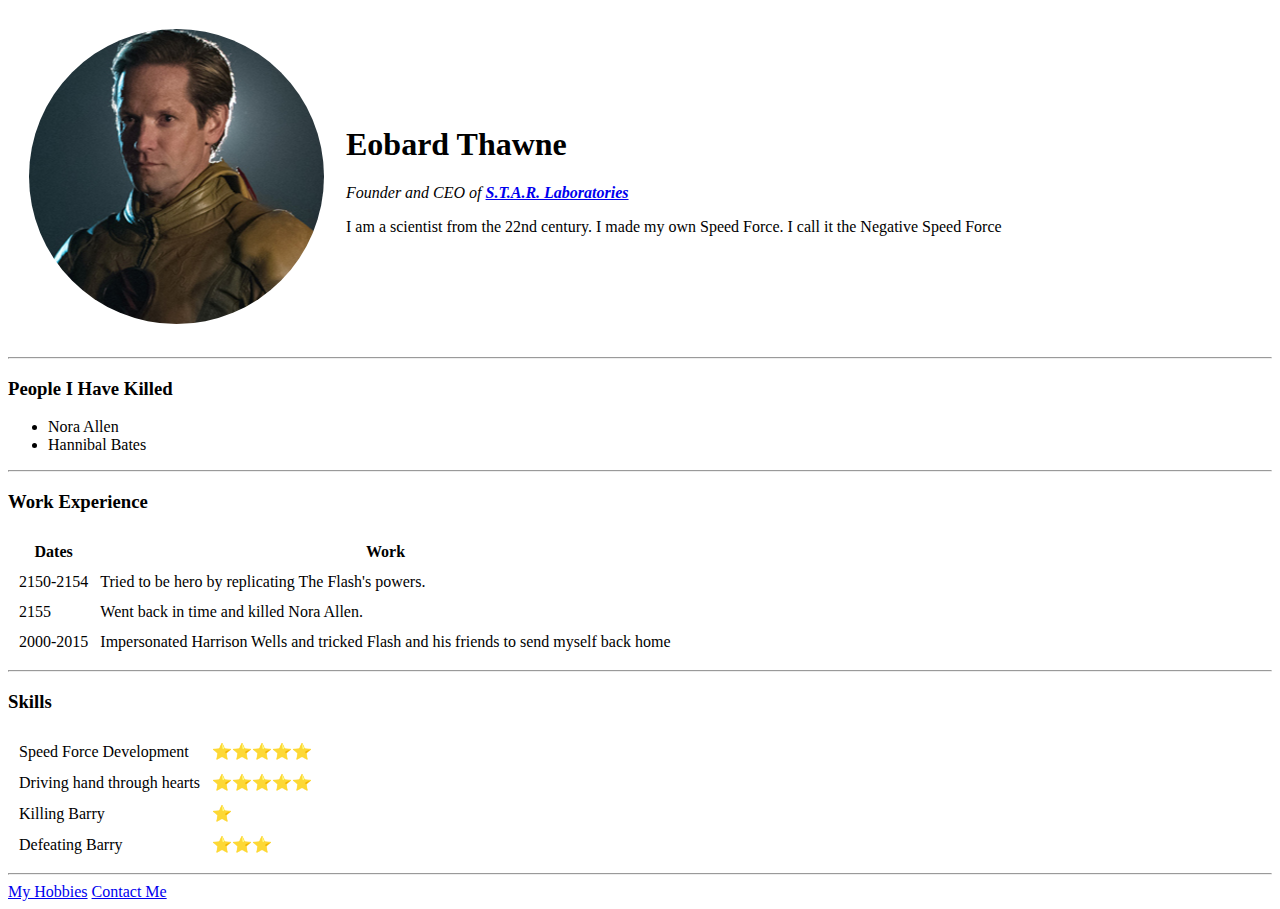
<file: index.html>
<!DOCTYPE html>
 <!--[if lt IE 7]>      <html class="no-js lt-ie9 lt-ie8 lt-ie7"> <![endif]-->
 <!--[if IE 7]>         <html class="no-js lt-ie9 lt-ie8"> <![endif]-->
 <!--[if IE 8]>         <html class="no-js lt-ie9"> <![endif]-->
 <!--[if gt IE 8]><!--> <html class="no-js"> <!--<![endif]-->
     <head>
         <meta charset="utf-8">
         <meta http-equiv="X-UA-Compatible" content="IE=edge">
         
         <title>Thawne's Personal Site</title>
         <meta name="description" content="">
         <meta name="viewport" content="width=device-width, initial-scale=1">
         <link rel="stylesheet" href="">
     </head>
     <body>
        <table cellspacing=20>
            <tr>
                <td><img src="circle-cropped.png" alt="thawne profile picture"></td>
                <td><h1>Eobard Thawne</h1>
                    <em><p>Founder and CEO of <a href="https://arrow.fandom.com/wiki/S.T.A.R._Labs"><strong>S.T.A.R. Laboratories</strong></a></p></em>
                    <p>I am a scientist from the 22nd century. I made my own Speed Force. I call it the Negative Speed Force</p>
                    </td>
            </tr>
        </table>
        <hr>
        <h3>People I Have Killed</h3>
        <ul>
            <li>Nora Allen</li>
            <li>Hannibal Bates</li>
        </ul>
        <hr>
        <h3>Work Experience</h3>
         
         
        <table cellspacing=10>
            <thead>
                <tr>
                    <th>Dates</th>
                    <th>Work</th>
                </tr>
            </thead>
            <tbody>
                <tr>
                    <td>2150-2154</td>
                    <td>Tried to be hero by replicating The Flash's powers.</td>
                </tr>
                <tr>
                    <td>2155</td>
                    <td>Went back in time and killed Nora Allen.</td>
                </tr>
                <tr>
                    <td>2000-2015</td>
                    <td>Impersonated Harrison Wells and tricked Flash and his friends to send myself back home</td>
                </tr>
            </tbody>
        </table>
        <hr>
        <h3>Skills</h3>
        <table cellspacing=10>
            <tr>
                <td>Speed Force Development</td>
                <td>⭐⭐⭐⭐⭐</td>
            </tr>
            <tr>
                <td>Driving hand through hearts</td>
                <td>⭐⭐⭐⭐⭐</td>
            </tr>
            <tr>
                <td>Killing Barry</td>
                <td>⭐</td>
            </tr>
            <tr>
                <td>Defeating Barry</td>
                <td>⭐⭐⭐</td>
            </tr>
        </table>
        <hr>
        <a href="hobbies.html">My Hobbies</a>
        <a href="contact-me.html">Contact Me</a>
        <script src="" async defer></script>
     </body>
 </html>
</file>
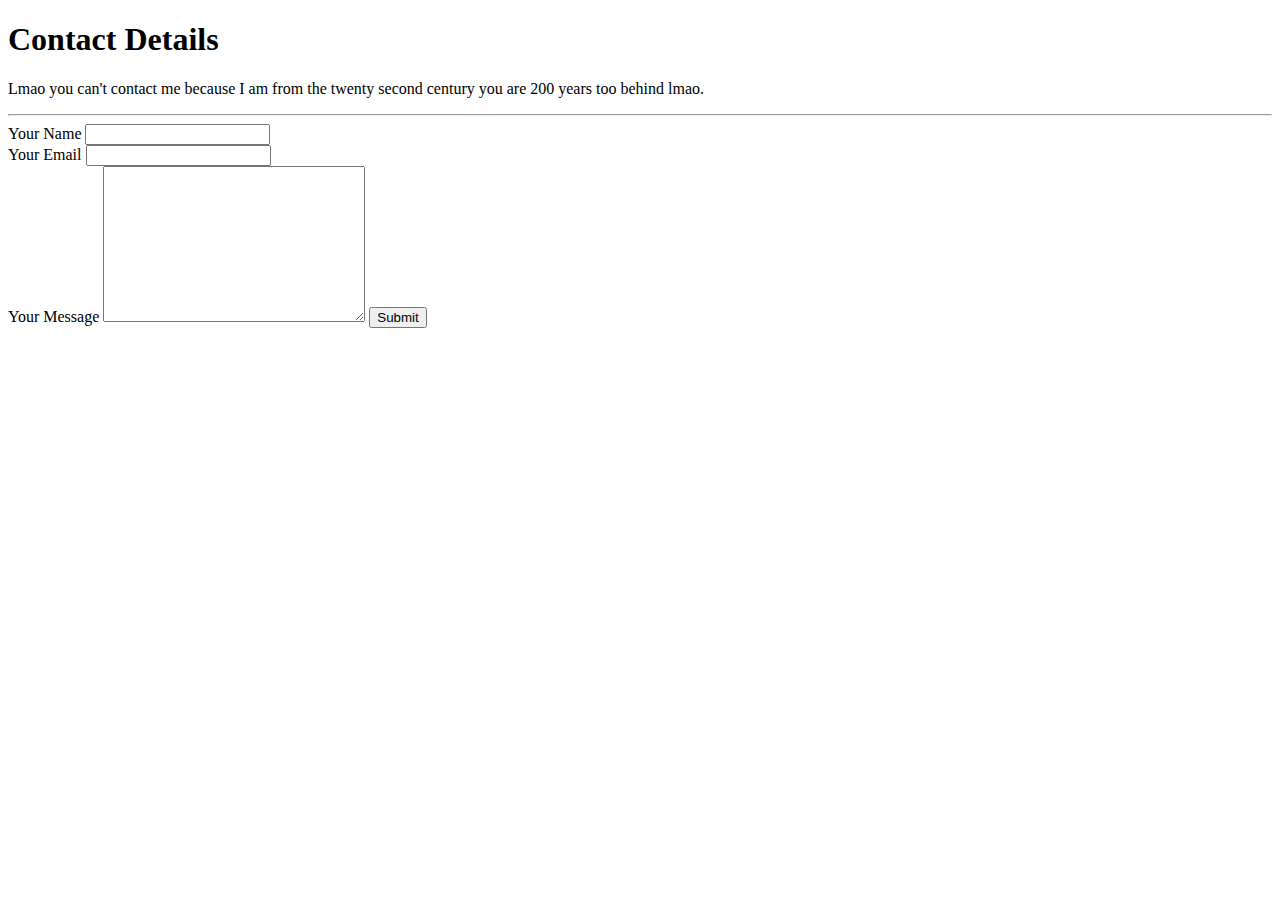
<file: contact-me.html>
<!DOCTYPE html>
<!--[if lt IE 7]>      <html class="no-js lt-ie9 lt-ie8 lt-ie7"> <![endif]-->
<!--[if IE 7]>         <html class="no-js lt-ie9 lt-ie8"> <![endif]-->
<!--[if IE 8]>         <html class="no-js lt-ie9"> <![endif]-->
<!--[if gt IE 8]><!--> <html class="no-js"> <!--<![endif]-->
    <head>
        <meta charset="utf-8">
        <meta http-equiv="X-UA-Compatible" content="IE=edge">
        <title>Contact Me</title>
        <meta name="description" content="">
        <meta name="viewport" content="width=device-width, initial-scale=1">
        <link rel="stylesheet" href="">
    </head>
    <body>
        <h1>Contact Details</h1>
        <p>Lmao you can't contact me because I am from the twenty second century you are 200 years too behind lmao.</p>
        <hr>
        <form action="mailto:ms03975@st.habib.edu.pk" method="post" enctype="text/plain">
            <label for="">Your Name</label>
            <input type="text" name="yourName"><br>
            <label for="">Your Email</label>
            <input type="email" name="yourEmail"><br>
            <label for="">Your Message</label>
            <textarea name="yourMessage" id="" cols="30" rows="10"></textarea>
            <input type="submit">
        </form>
        <!--[if lt IE 7]>
            <p class="browsehappy">You are using an <strong>outdated</strong> browser. Please <a href="#">upgrade your browser</a> to improve your experience.</p>
        <![endif]-->
        
        <script src="" async defer></script>
    </body>
</html>
</file>
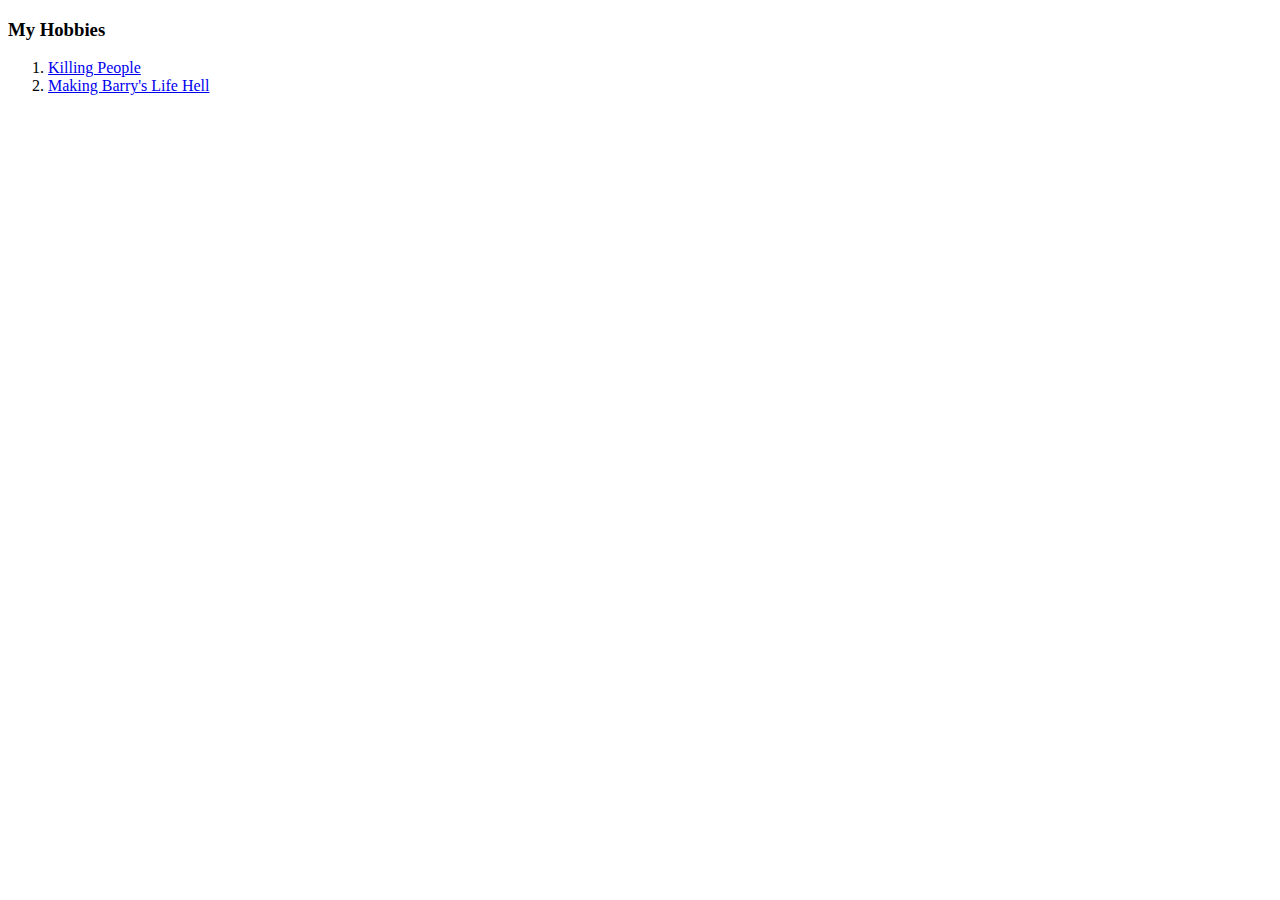
<file: hobbies.html>
<!DOCTYPE html>
<!--[if lt IE 7]>      <html class="no-js lt-ie9 lt-ie8 lt-ie7"> <![endif]-->
<!--[if IE 7]>         <html class="no-js lt-ie9 lt-ie8"> <![endif]-->
<!--[if IE 8]>         <html class="no-js lt-ie9"> <![endif]-->
<!--[if gt IE 8]><!--> <html class="no-js"> <!--<![endif]-->
    <head>
        <meta charset="utf-8">
        <meta http-equiv="X-UA-Compatible" content="IE=edge">
        <title>My Hobbies</title>
        <meta name="description" content="">
        <meta name="viewport" content="width=device-width, initial-scale=1">
        <link rel="stylesheet" href="">
    </head>
    <body>
        <h3>My Hobbies</h3>
        <ol>
            <li><a href="https://www.youtube.com/watch?v=3_YZ7E21Qlw">Killing People</a></li>
            <li><a href="https://www.youtube.com/watch?v=BPTjgAdOvQQ">Making Barry's Life Hell</a></li>
        </ol>
        
        <script src="" async defer></script>
    </body>
</html>
</file>
